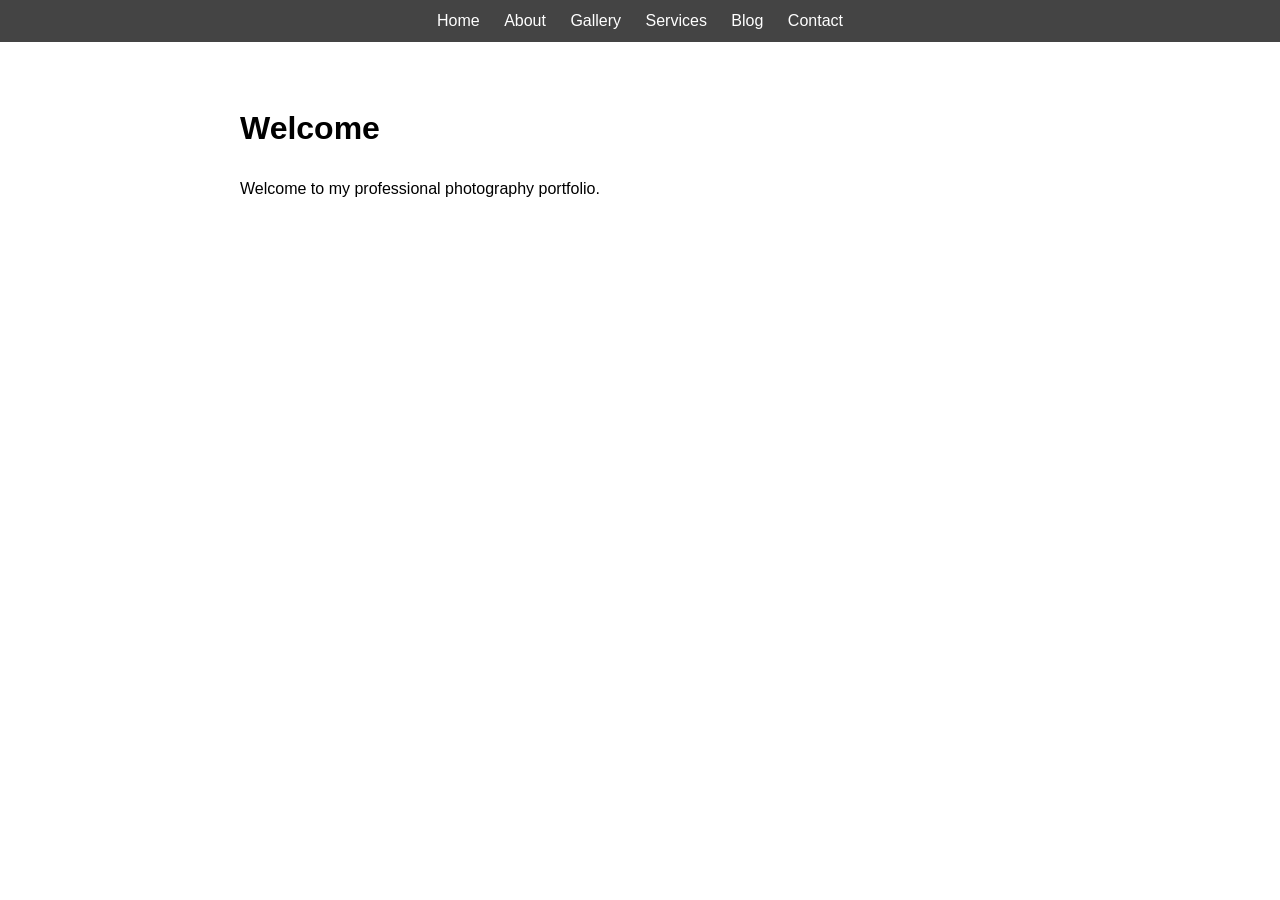
<file: index.html>
<!DOCTYPE html>
<html lang="en">
<head>
    <meta charset="UTF-8">
    <title>Portfolio - Safiie Devletshaieva</title>
    <link rel="stylesheet" href="css/style.css">
</head>
<body>
    <nav>
        <a href="index.html">Home</a>
        <a href="about.html">About</a>
        <a href="gallery.html">Gallery</a>
        <a href="services.html">Services</a>
        <a href="blog.html">Blog</a>
        <a href="contact.html">Contact</a>
    </nav>
    <main class="container">
        <h1>Welcome</h1>
        <p>Welcome to my professional photography portfolio.</p>
    </main>
</body>
</html>
</file>
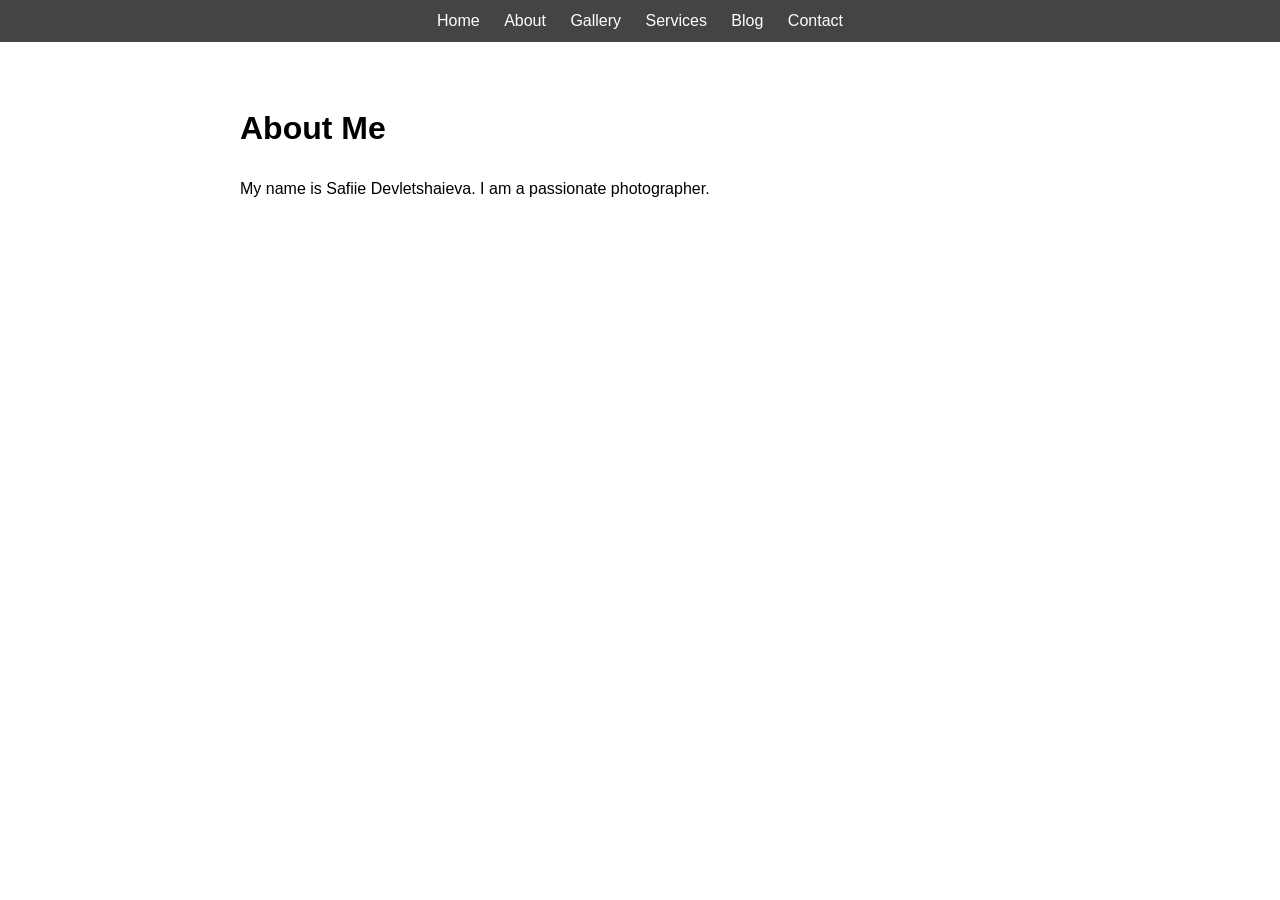
<file: about.html>
<!DOCTYPE html>
<html lang="en">
<head>
    <meta charset="UTF-8">
    <title>Portfolio - Safiie Devletshaieva</title>
    <link rel="stylesheet" href="css/style.css">
</head>
<body>
    <nav>
        <a href="index.html">Home</a>
        <a href="about.html">About</a>
        <a href="gallery.html">Gallery</a>
        <a href="services.html">Services</a>
        <a href="blog.html">Blog</a>
        <a href="contact.html">Contact</a>
    </nav>
    <main class="container">
        <h1>About Me</h1>
        <p>My name is Safiie Devletshaieva. I am a passionate photographer.</p>
    </main>
</body>
</html>
</file>
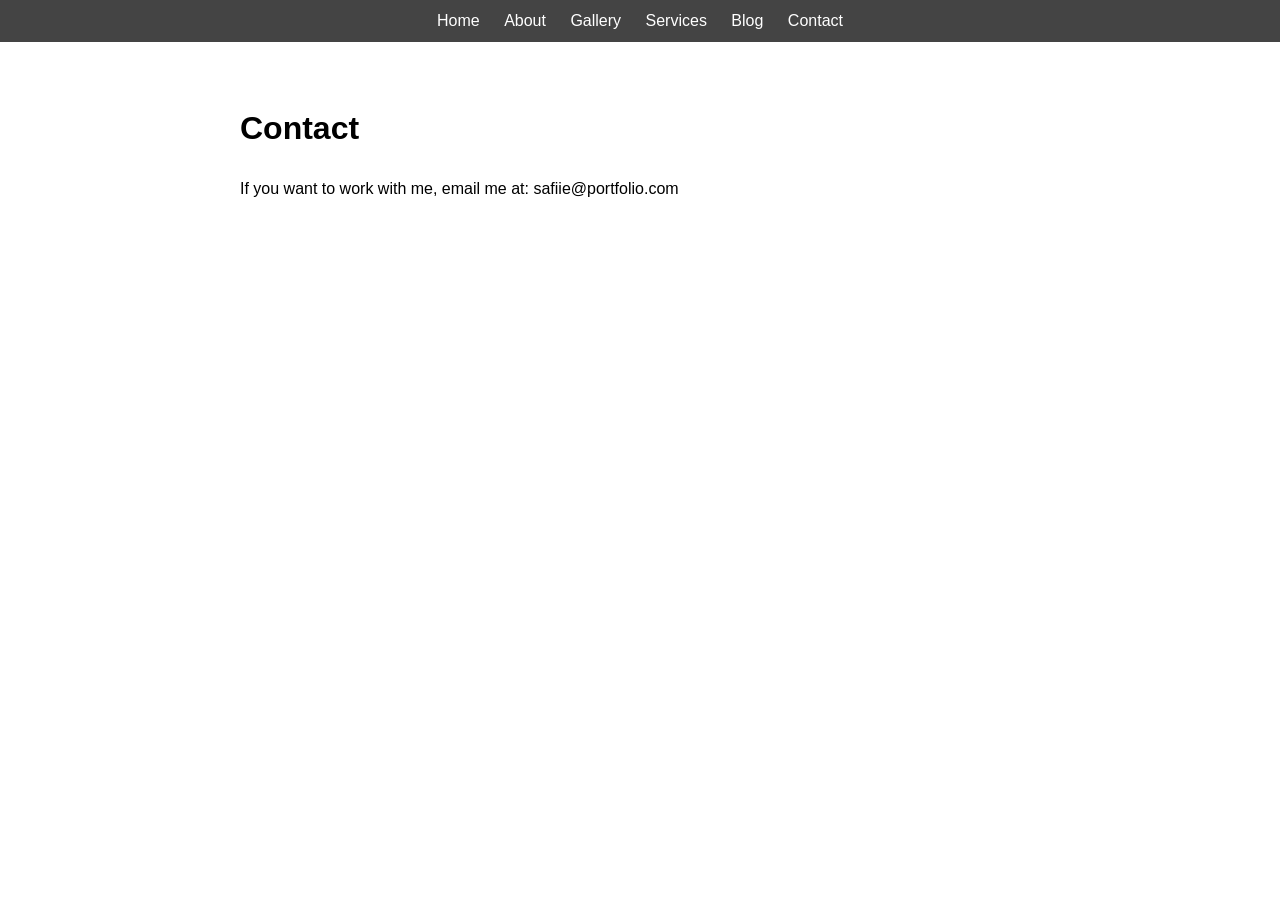
<file: contact.html>
<!DOCTYPE html>
<html lang="en">
<head>
    <meta charset="UTF-8">
    <title>Portfolio - Safiie Devletshaieva</title>
    <link rel="stylesheet" href="css/style.css">
</head>
<body>
    <nav>
        <a href="index.html">Home</a>
        <a href="about.html">About</a>
        <a href="gallery.html">Gallery</a>
        <a href="services.html">Services</a>
        <a href="blog.html">Blog</a>
        <a href="contact.html">Contact</a>
    </nav>
    <main class="container">
        <h1>Contact</h1>
        <p>If you want to work with me, email me at: safiie@portfolio.com</p>
    </main>
</body>
</html>
</file>
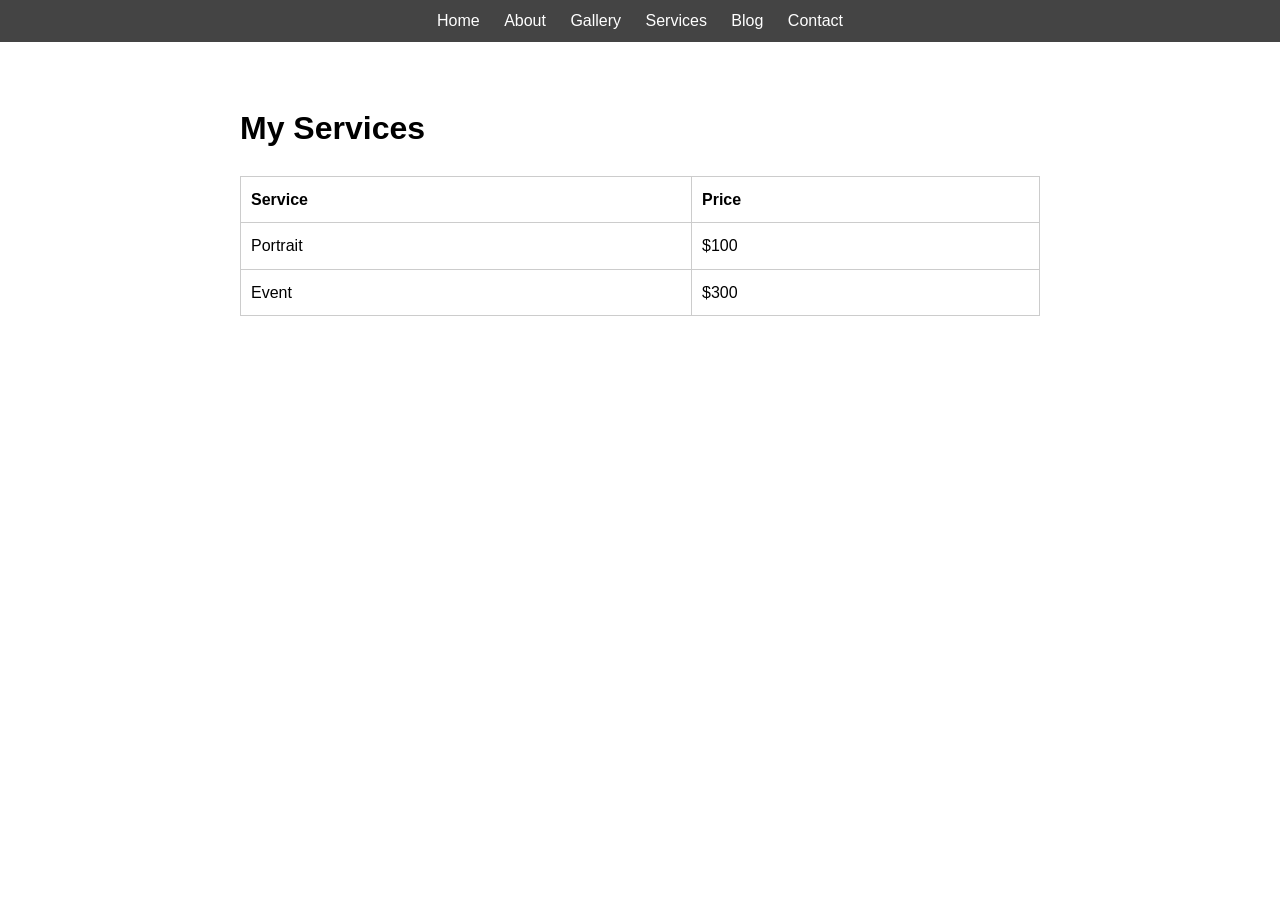
<file: services.html>
<!DOCTYPE html>
<html lang="en">
<head>
    <meta charset="UTF-8">
    <title>Portfolio - Safiie Devletshaieva</title>
    <link rel="stylesheet" href="css/style.css">
</head>
<body>
    <nav>
        <a href="index.html">Home</a>
        <a href="about.html">About</a>
        <a href="gallery.html">Gallery</a>
        <a href="services.html">Services</a>
        <a href="blog.html">Blog</a>
        <a href="contact.html">Contact</a>
    </nav>
    <main class="container">
        <h1>My Services</h1>
        <table>
            <tr><th>Service</th><th>Price</th></tr>
            <tr><td>Portrait</td><td>$100</td></tr>
            <tr><td>Event</td><td>$300</td></tr>
        </table>
    </main>
</body>
</html>
</file>
<file: css/style.css>
body { font-family: Arial, sans-serif; margin: 0; padding: 0; line-height: 1.6; }
header { background: #333; color: #fff; padding: 1rem; text-align: center; }
nav { background: #444; text-align: center; padding: 0.5rem; }
nav a { color: #fff; margin: 0 10px; text-decoration: none; }
.container { max-width: 800px; margin: 20px auto; padding: 20px; }
.gallery-grid { display: grid; grid-template-columns: repeat(2, 1fr); gap: 10px; }
table { width: 100%; border-collapse: collapse; margin-top: 20px; }
th, td { border: 1px solid #ccc; padding: 10px; text-align: left; }
footer { text-align: center; padding: 10px; background: #eee; }
</file>
